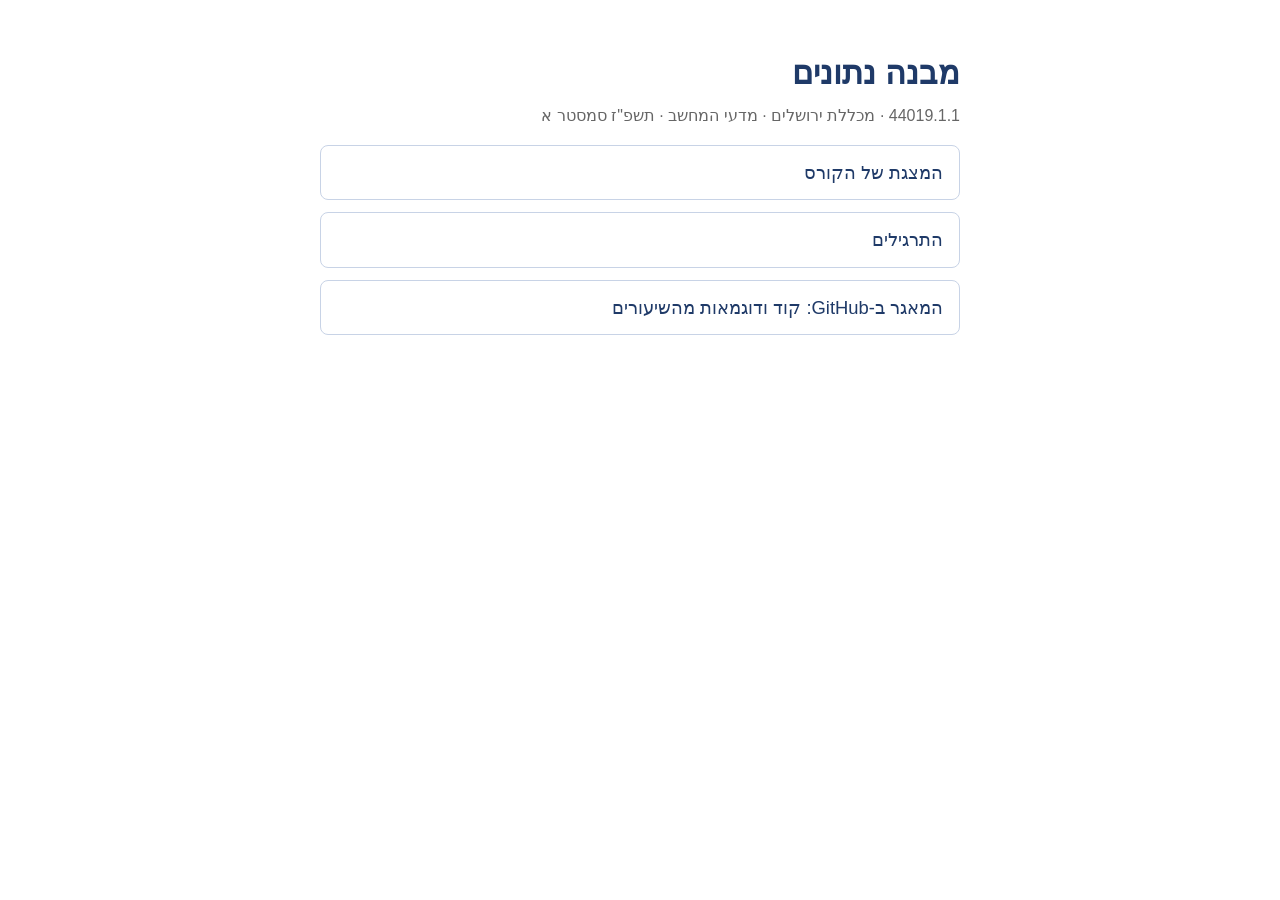
<file: index.html>
<!doctype html>
<html lang="he" dir="rtl">
<head>
<meta charset="utf-8">
<meta name="viewport" content="width=device-width, initial-scale=1">
<title>מבנה נתונים – 44019.1.1</title>
<style>
  body {
    font-family: "Segoe UI", Arial, sans-serif;
    max-width: 640px;
    margin: 48px auto;
    padding: 0 16px;
    line-height: 1.6;
    color: #222;
    background: #fff;
  }
  h1 { color: #1f3a68; margin-bottom: 4px; }
  .sub { color: #666; margin-top: 0; }
  ul { padding: 0; list-style: none; }
  li { margin: 12px 0; }
  a {
    display: block;
    padding: 12px 16px;
    border: 1px solid #c8d3e6;
    border-radius: 8px;
    color: #1f3a68;
    text-decoration: none;
    font-size: 1.15em;
  }
  a:hover { background: #f0f4fa; }
</style>
</head>
<body>
<h1>מבנה נתונים</h1>
<p class="sub">44019.1.1 · מכללת ירושלים · מדעי המחשב · תשפ"ז סמסטר א</p>
<ul>
  <li><a href="data-structures-slides.html">המצגת של הקורס</a></li>
  <li><a href="exercises.html">התרגילים</a></li>
  <li><a href="https://github.com/NadavAharoni/Data-Structures-5787">המאגר ב-GitHub: קוד ודוגמאות מהשיעורים</a></li>
</ul>
</body>
</html>
</file>
